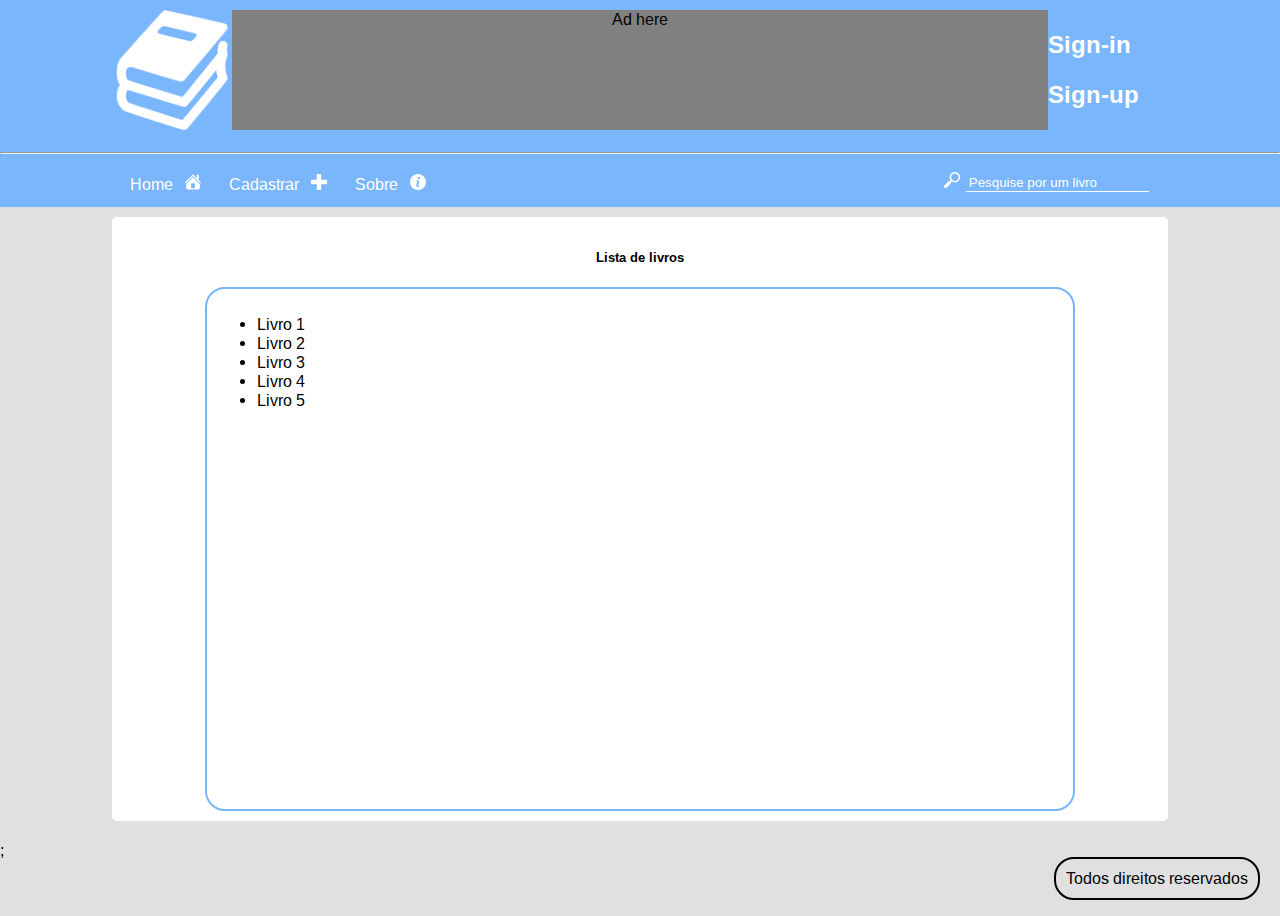
<file: index.html>
<!DOCTYPE html>
<html lang="en">

<head>
    <meta charset="UTF-8">
    <meta name="viewport" content="width=device-width, initial-scale=1.0">
    <meta http-equiv="X-UA-Compatible" content="ie=edge">

    <link rel="stylesheet" href="./src/assets/styles/styles.css">
    <link href="https://fonts.googleapis.com/css?family=Arimo&display=swap" rel="stylesheet">
    <link rel="shortcut icon" href="./src/assets/imgs/logos/logo-16-b.ico" />
    <title>Avaliação Bimestral</title>
</head>

<body>

    <header class="header">
        <div class="container-fluid">
            <div class="logo">
                <img src="./src/assets/imgs/logos/logo-128.png" alt="main logo" height="120px">
            </div>
            <div class="ad-banner">
                <div class="ad" style="vertical-align: baseline; text-align: center">Ad here</div>
            </div>
            <div class="login">
                <h2>Sign-in</h2>
                <h2>Sign-up</h2>
            </div>
        </div>
        <hr>
        <div class="container-fluid">
            <div class="menu-button"> <a><button class="button">Home</button> <img src="./src/assets/imgs/logos/home-16.png" alt="home"> </a></div>
            <div class="menu-button"> <a href="./src/pages/livros/new_livro.html"><button class="button">Cadastrar</button> <img src="./src/assets/imgs/logos/plus-16.png" alt="Cadastrar"></a></div>
            <div class="menu-button"> <a href="./src/pages/sobre/sobre.html"><button class="button">Sobre</button> <img src="./src/assets/imgs/logos/about-16.png" alt="home"></a></div>
            <div class="menu-button" style="position: absolute; right: 9%;">
                <input type="text" name="" id="" placeholder="Pesquise por um livro" style="float: right;"><img src="./src/assets/imgs/logos/search-2-16.png" alt="sobre"></div>
        </div>
    </header>

    <div class="container-fluid">
        <div class="card">
            <h5>Lista de livros</h5>
            <div class="container-fluid books-list">
                <ul>
                    <li>Livro 1</li>
                    <li>Livro 2</li>
                    <li>Livro 3</li>
                    <li>Livro 4</li>
                    <li>Livro 5</li>
                </ul>

            </div>
        </div>
    </div>






    <footer class="footer">
        <p class="footer-text"> Todos direitos reservados</p>
    </footer>

</body>

</html>;
</file>
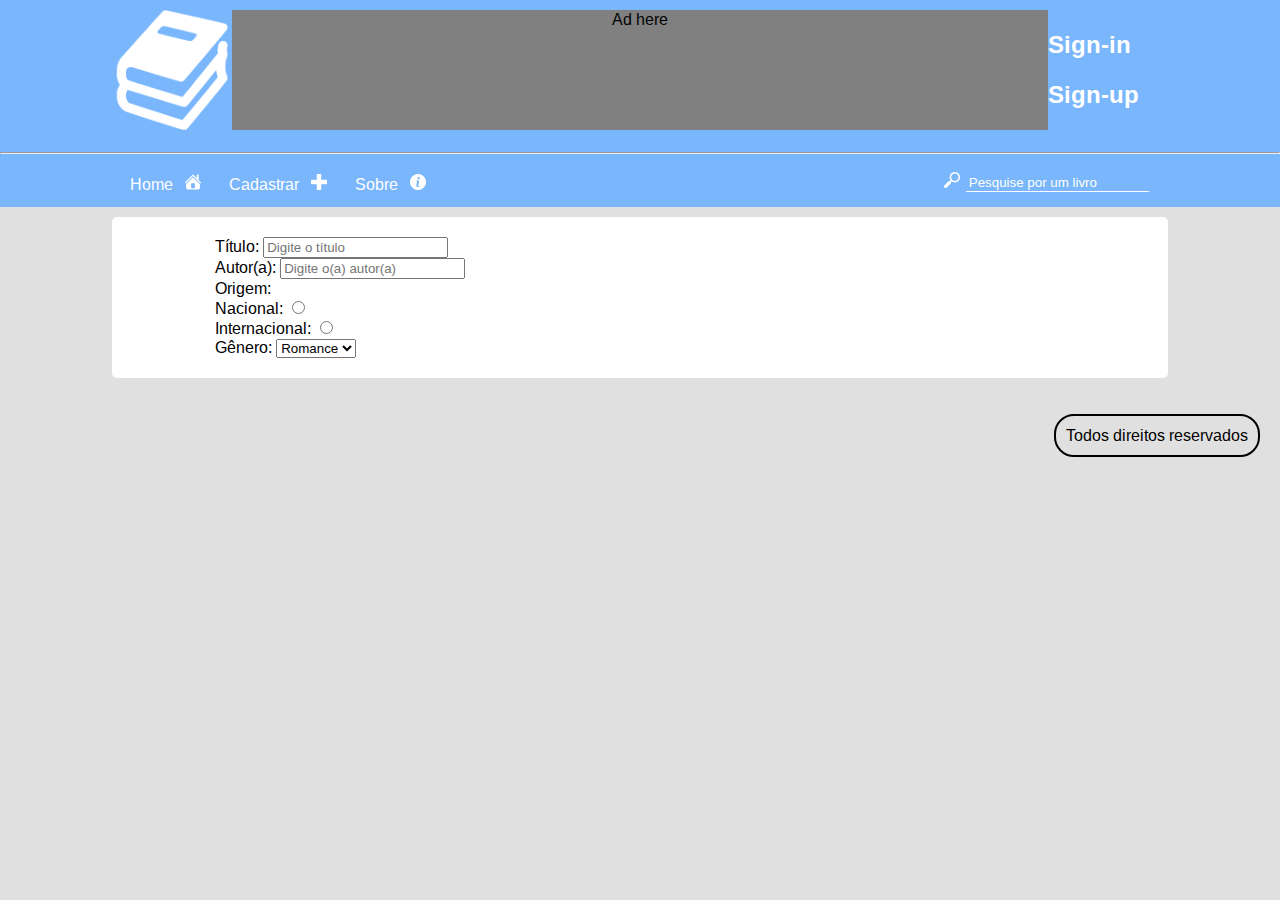
<file: src/pages/livros/new_livro.html>
<!DOCTYPE html>
<html lang="en">

<head>
    <meta charset="UTF-8">
    <meta name="viewport" content="width=device-width, initial-scale=1.0">
    <meta http-equiv="X-UA-Compatible" content="ie=edge">

    <link rel="stylesheet" href="../../assets/styles/styles.css">
    <link href="https://fonts.googleapis.com/css?family=Arimo&display=swap" rel="stylesheet">
    <link rel="shortcut icon" href="../../assets/imgs/logos/logo-16-b.ico" />
    <title>Avaliação Bimestral</title>
</head>

<body>

    <header class="header">
        <div class="container-fluid">
            <div class="logo">
                <img src="../../assets/imgs/logos/logo-128.png" alt="main logo" height="120px">
            </div>
            <div class="ad-banner">
                <div class="ad" style="vertical-align: baseline; text-align: center">Ad here</div>
            </div>
            <div class="login">
                <h2>Sign-in</h2>
                <h2>Sign-up</h2>
            </div>
        </div>
        <hr>
        <div class="container-fluid">
            <div class="menu-button"> <a href="../../../index.html"><button class="button">Home</button> <img src="../../assets/imgs/logos/home-16.png" alt="home"></a></div>
            <div class="menu-button"> <a><button class="button">Cadastrar</button> <img src="../../assets/imgs/logos/plus-16.png" alt="home"></a></div>
            <div class="menu-button"> <a href="../sobre/sobre.html"><button class="button">Sobre</button> <img src="../../assets/imgs/logos/about-16.png" alt="home"></a></div>
            <div class="menu-button" style="position: absolute; right: 9%;">
                <input type="text" name="" id="" placeholder="Pesquise por um livro" style="float: right;"><img src="../../assets/imgs/logos/search-2-16.png" alt="sobre"></div>
        </div>
    </header>

    <div class="container-fluid">
        <div class="card">
            <div class="container-fluid">
                <form style="text-align: left">
                    <div class="input-group">
                        <label>Título: </label>
                        <input type="text" name="" id="" placeholder="Digite o título">
                    </div>
                    <div class="input-group">
                        <label>Autor(a): </label>
                        <input type="text" name="" id="" placeholder="Digite o(a) autor(a)">
                    </div>
                    <div class="input-group">
                        <label>Origem: </label>
                        <div>
                            <label>Nacional: </label>
                            <input type="radio" name="" id="">
                        </div>
                        <div>
                            <label>Internacional: </label>
                            <input type="radio" name="" id="">
                        </div>
                    </div>
                    <div class="input-group">
                        <label>Gênero: </label>
                        <select>
                            <option value="Romance">Romance</option>
                            <option value="Sci-Fi">Sci-Fi</option>
                            <option value="Drama">Drama</option>
                            <option value="Comédia">Comédia</option>
                        </select>
                    </div>
                </form>
            </div>

        </div>
    </div>




    <footer class="footer">
        <p class="footer-text"> Todos direitos reservados</p>
    </footer>

</body>

</html>
</file>
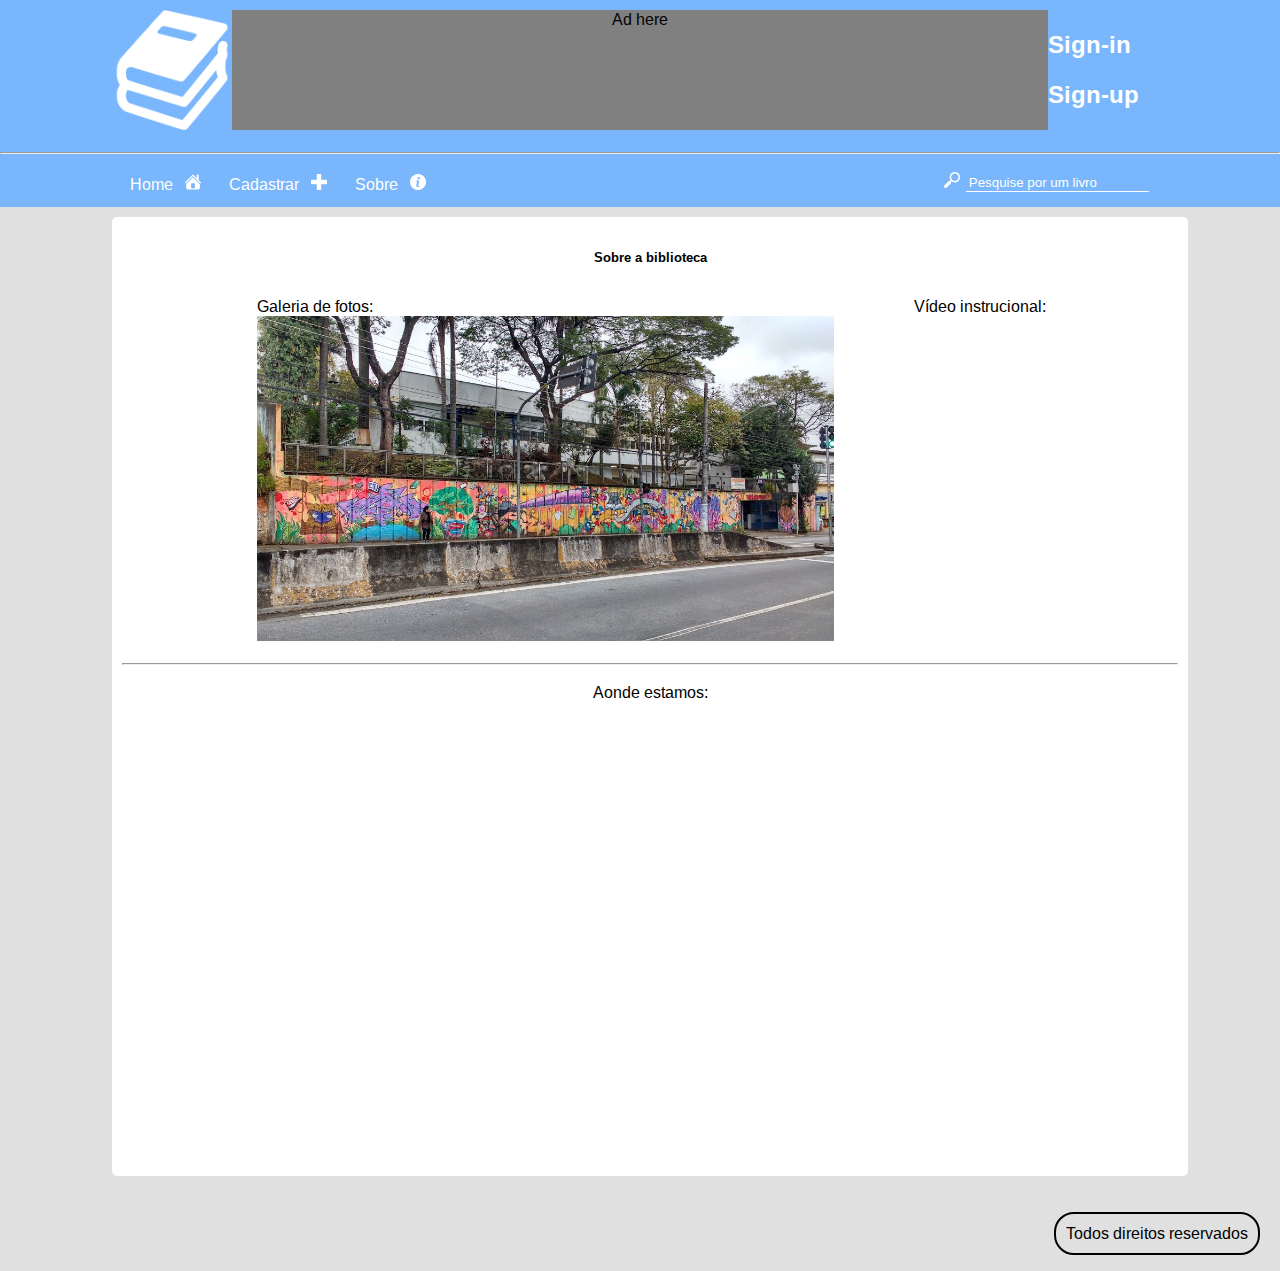
<file: src/pages/sobre/sobre.html>
<!DOCTYPE html>
<html lang="en">

<head>
    <meta charset="UTF-8">
    <meta name="viewport" content="width=device-width, initial-scale=1.0">
    <meta http-equiv="X-UA-Compatible" content="ie=edge">

    <link rel="stylesheet" href="../../assets/styles/styles.css">
    <link href="https://fonts.googleapis.com/css?family=Arimo&display=swap" rel="stylesheet">
    <link rel="shortcut icon" href="../../assets/imgs/logos/logo-16-b.ico" />
    <title>Avaliação Bimestral</title>
</head>

<body>

    <header class="header">
        <div class="container-fluid">
            <div class="logo">
                <img src="../../assets/imgs/logos/logo-128.png" alt="main logo" height="120px">
            </div>
            <div class="ad-banner">
                <div class="ad" style="vertical-align: baseline; text-align: center">Ad here</div>
            </div>
            <div class="login">
                <h2>Sign-in</h2>
                <h2>Sign-up</h2>
            </div>
        </div>
        <hr>
        <div class="container-fluid">
            <div class="menu-button"> <a href="../../../index.html"><button class="button">Home</button> <img src="../../assets/imgs/logos/home-16.png" alt="home"></a></div>
            <div class="menu-button"> <a href="../livros/new_livro.html"><button class="button">Cadastrar</button> <img src="../../assets/imgs/logos/plus-16.png" alt="home"></a></div>
            <div class="menu-button"> <a><button class="button">Sobre</button> <img src="../../assets/imgs/logos/about-16.png" alt="home"></a></div>
            <div class="menu-button" style="position: absolute; right: 9%;">
                <input type="text" name="" id="" placeholder="Pesquise por um livro" style="float: right;"><img src="../../assets/imgs/logos/search-2-16.png" alt="sobre"></div>
        </div>
    </header>

    <div class="container-fluid">
        <div class="card">
            <h5>Sobre a biblioteca</h5>
            <div class="card-content" style="display: flex">
                <div class="container-fluid">
                    <div class="about-content">
                        <label>Galeria de fotos:</label><br>
                        <img src="../../assets/imgs/fotos/biblioteca-frente.jpg" alt="biblioteca" height="325px">
                    </div>
                    <div class="about-content">
                        <label>Vídeo instrucional:</label><br>
                        <iframe width="560" height="315" src="https://www.youtube.com/embed/86Y8RVKmzd0" frameborder="0" allow="accelerometer; autoplay; encrypted-media; gyroscope; picture-in-picture" allowfullscreen></iframe>
                    </div>
                </div>
            </div>
            <hr>
            <div class="container-fluid">
                <div class="about-content map">
                    <label>Aonde estamos:</label><br>
                    <iframe src="https://www.google.com/maps/embed?pb=!1m18!1m12!1m3!1d3659.3014704861166!2d-46.742492385023766!3d-23.485648484720404!2m3!1f0!2f0!3f0!3m2!1i1024!2i768!4f13.1!3m3!1m2!1s0x94cef948ddbef85d%3A0xd57518c2be725aa8!2sBiblioteca%20Brito%20Broca!5e0!3m2!1spt-BR!2sbr!4v1570063314839!5m2!1spt-BR!2sbr"
                        width="600" height="450" frameborder="0" style="border:0;" allowfullscreen=""></iframe>
                </div>
            </div>
        </div>
    </div>




    <footer class="footer">
        <p class="footer-text"> Todos direitos reservados</p>
    </footer>

</body>

</html>
</file>
<file: src/assets/styles/styles.css>
html,
body {
    margin: 0;
    padding: 0;
    font-family: 'Arimo', sans-serif !important;
    background: #e0e0e0;
}

header {
    background: rgb(121, 182, 252);
    color: white;
    position: sticky;
    top: 0;
}

.container-fluid {
    margin: 0 8%;
    padding: 10px;
    display: flex;
}

.ad-banner {
    background: grey;
    height: 120px;
    width: 80%;
    margin: 0 auto;
    color: black;
}

.login {
    min-width: 120px;
}

.menu-button {
    margin: 0 10px;
    cursor: pointer;
}

.menu-button button {
    background: transparent;
    border-color: transparent;
    color: white;
    font-size: 16px;
    font-family: 'Arimo';
    cursor: pointer;
}

.menu-button a {
    text-decoration: none;
}

.menu-button a:active {
    text-decoration: none;
    border-style: none;
}

.menu-button button:focus {
    outline: none;
}

.menu-button img {
    vertical-align: baseline;
}

.menu-button input {
    background: transparent;
    border-color: transparent;
    color: white;
    margin: 0 5px;
    border-bottom: 1px solid white;
}

.menu-button input:focus {
    outline: none;
}

.menu-button input::placeholder {
    color: white;
}

.card {
    background: white;
    padding: 10px;
    width: 100%;
    text-align: center;
    border-radius: 5px;
}

.card-content {
    text-align: start;
}

.books-list {
    border: 2px solid rgb(121, 182, 252);
    border-radius: 20px;
    min-height: 500px;
}

.about-content {
    width: 100%;
    padding: 0 40px;
}

.about-content .map {
    width: 100%;
    margin: 0 auto;
}

.footer {
    margin: 10px 20px;
}

.footer-text {
    float: right;
    display: block;
    padding: 10px;
    border: 2px solid black;
    border-radius: 20px;
}
</file>
